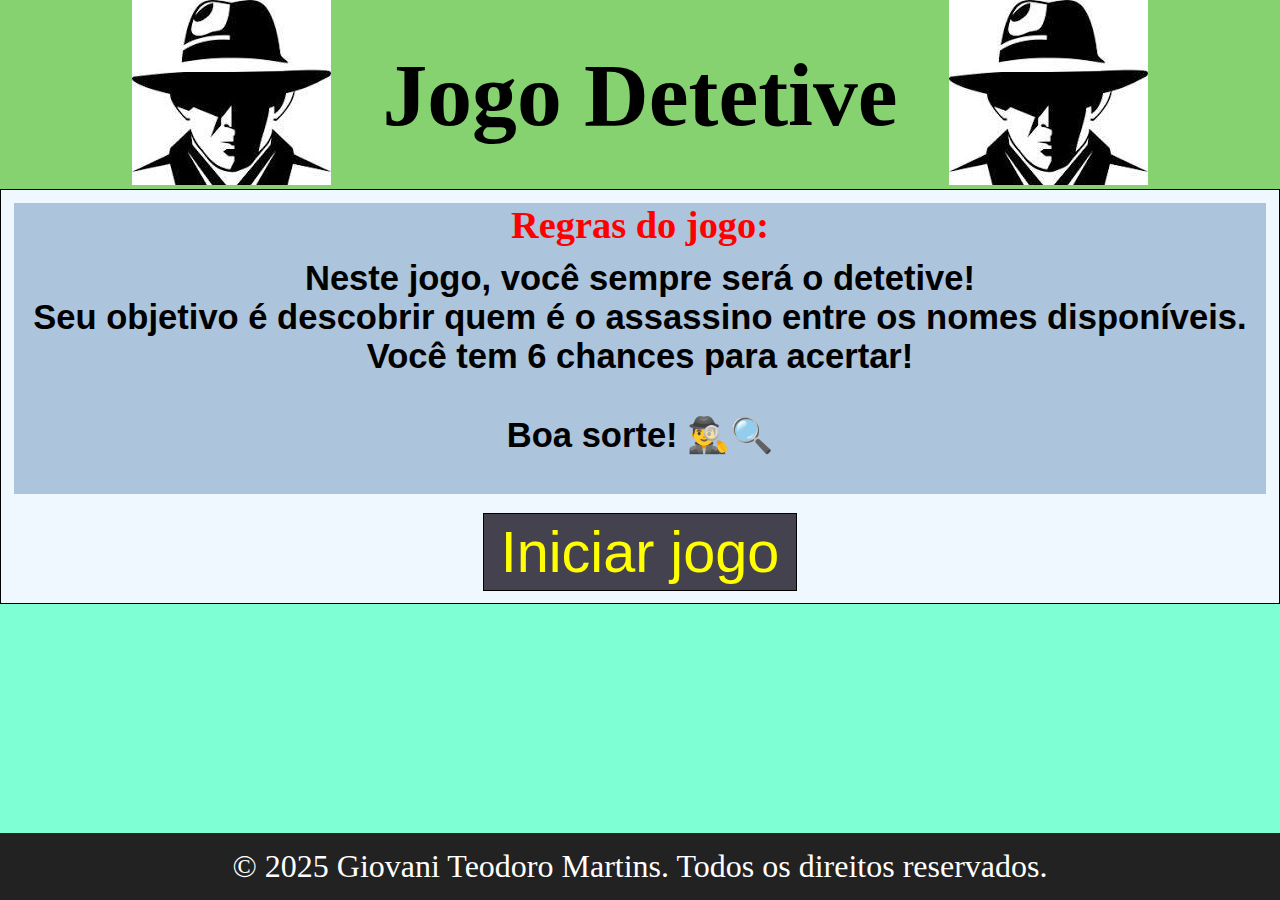
<file: index.html>
<!DOCTYPE html>
<html lang="pt-br">

<head>
    <meta charset="UTF-8">
    <meta name="viewport" content="width=device-width, initial-scale=1.0">
    <title>Jogo Detetive</title>
    <link rel="stylesheet" href="./style.css">
</head>

<body>
    <header class="container_titulo">
        <span><img src="./imagens/logo-detetive-1.jpg" alt="Logo da imagem de um detetive em preto e branco."></span>
        <h1 class="titulo">Jogo Detetive</h1>
        <span><img src="./imagens/logo-detetive-1.jpg" alt="Logo da imagem de um detetive em preto e branco."></span>
    </header>
    <main>
        <section class="secao" id="regrasDoJogo">
            <div class="descricao">
                <h2 class="subtitulo">
                    <span class="regras">Regras do jogo:</span> <br>
                </h2>
                <h3>
                    Neste jogo, você sempre será o <strong>detetive</strong>! <br>
                    Seu objetivo é descobrir quem é o assassino entre os nomes disponíveis. <br>
                    Você tem 6 chances para acertar! <br>
                    <br>
                    Boa sorte! 🕵️‍♂️🔍 <br>
                    <br>
                </h3>
            </div>
            <div class="container_botaoInicioJogo">
                <button class="botaoIniciar" type="button" onclick="iniciarJogo()">Iniciar jogo</button>
            </div>
        </section>

        <section class="secao" id="mensagemAcertou" style="display: none;">
            <p id="resultadoJogo"></p>

        </section>


        <section class="secao" id="exibirNomes" style="display: none;">
            <h2 class="subtitulo">Nome dos jogadores:</h2>
            <div class="container_nomesJogadores">
                <ul class="jogadores_UL" id="nomeJogadores"></ul>
            </div>
        </section>

        <section class="container_mensagem_reinicio" id="container_mensagem_reinicio" style="display: none;">
            <h3 class="aviso_reiniciar">O jogo reiniciará em breve!!</h3>
        </section>

    </main>

    <footer>
        &copy; 2025 Giovani Teodoro Martins. Todos os direitos reservados.
    </footer>

    <script src="./javascript.js"></script>
</body>

</html>
</file>
<file: style.css>
*{
    padding: 0;
    margin: 0;
}

body{
    box-sizing: border-box;
    background-color: aquamarine;
    display: flex;
    flex-direction: column;
    min-height: 100vh; /* Garante altura total da tela */
}

@media screen and (max-width: 2561px) {
    
    main{
        flex: 1;
        padding: 0%;
    }

    .container_titulo{
        background-color: #88c34fbf;
        width: -webkit-fill-available;
        padding: 0%;
        display: flex;
        align-items: center;
        justify-content: center;
        gap: 4%;
    }

    .titulo{
        font-family: cursive;
        font-size: 9vw;
        text-align: center;
    }

    .secao{
        width: -webkit-fill-available;
        border: 1px solid black;
        padding: 1%;
        background-color: aliceblue;
    }

    .descricao{
        background-color: #6a91ba82;
    }

    .subtitulo{
        font-family: cursive;
        font-size: 3.5vw;
        text-align: center;
        padding-top: 1%;
    }

    strong{
        font-weight: bolder;
        font-family: 'Segoe UI', Tahoma, Geneva, Verdana, sans-serif;
    }

    .regras{
        color: red;
    }

    h3{
        font-size: 3vw;
        text-align: center;
        font-family: sans-serif;
        padding-top: 3%;
    }

    .container_mensagem_reinicio{
        background-color: #100134ed;
    }

    .aviso_reiniciar{
        color: #FF5733;
        margin-top: 2%;
        text-align: center;
        padding: 1%;

    }

    .container_botaoInicioJogo{
        margin-top: 1.5%;
        display: flex;
        justify-content: center;
        width: -webkit-fill-available;
    }

    .botaoIniciar{
        font-size: 5vw;
        padding: 0.3rem;
        text-align: center;
        background-color: #14101ec9;
        color: yellow;
        width: 30%;
        border: 1px solid black;
        cursor: pointer;
    }
    .botaoIniciar:hov{
        background-color: #100134ed;
        color: #ffffc9;
    }

    .container_nomesJogadores{
        background-color: cadetblue;
        padding: 0.2rem;
        width: 100%;
    }

    .jogadores_UL{
        display: flex;
        gap: 10%;
        list-style-type: none;
        flex-wrap: wrap;
        justify-content: center;
        padding: 2vw;
    }

    p{
        font-size: 5vw;
        background-color: #ff000075;
    }

    li{
        margin-bottom: 1.5%;
        width: 16%;
    }

    .botaoSelecionar{
        font-size: 4vw;
        color: darkblue;
        background-color: coral;
        font-family: serif;
        width: -webkit-fill-available;
        cursor: pointer;
    }
    .botaoSelecionar:hover{
        color: #4a0748;
        background-color: #c6d42a;
    }

    .container_botaoReiniciar{
        display: flex;
        justify-content: center;
    }

    .botaoReiniciar{
        font-size: 4vw;
        border: 3px solid black;
        margin-top: 2%;
        width: 20%;
        background-color: #6a2ba096;
        color: white;
        cursor: pointer;
    }
    .botaoReiniciar:hover{
        background-color: #20389ec7;
        color: #e0d006f7;
    }

    footer{
        background-color: #222;
        color: white;
        text-align: center;
        padding: 15px;
        font-size: 2.5vw;
    }
    
}

@media screen and (max-width: 1441px) {
    
    .titulo{
        font-size: 7vw;
    }
    
    .subtitulo {
        font-size: 3vw;
        padding-top: 0%;
    }
        
    h3 {
        font-size: 2.7vw;
        padding-top: 1%;
    }

    .botaoIniciar {
        font-size: 4.5vw;
        width: 25%;
    }

    p{
        font-size: 4.5vw;
    }
}

@media screen and (max-width: 426px) {
    img{
        width: 100%;
        height: 0%;
    }
    
    .titulo{
        font-size: 9vw;
    }
    
    .subtitulo {
        font-size: 8vw;
        padding-top: 2%;
    }
        
    h3 {
        font-size: 5.7vw;
    }

    .botaoSelecionar{
        font-size: 6vw;
    }

    .botaoIniciar {
        font-size: 7.5vw;
        width: 45%;
    }

    p{
        font-size: 6.5vw;
    }

    li {
        margin-bottom: 4.5%;
        width: 35%;
    }
}
</file>
